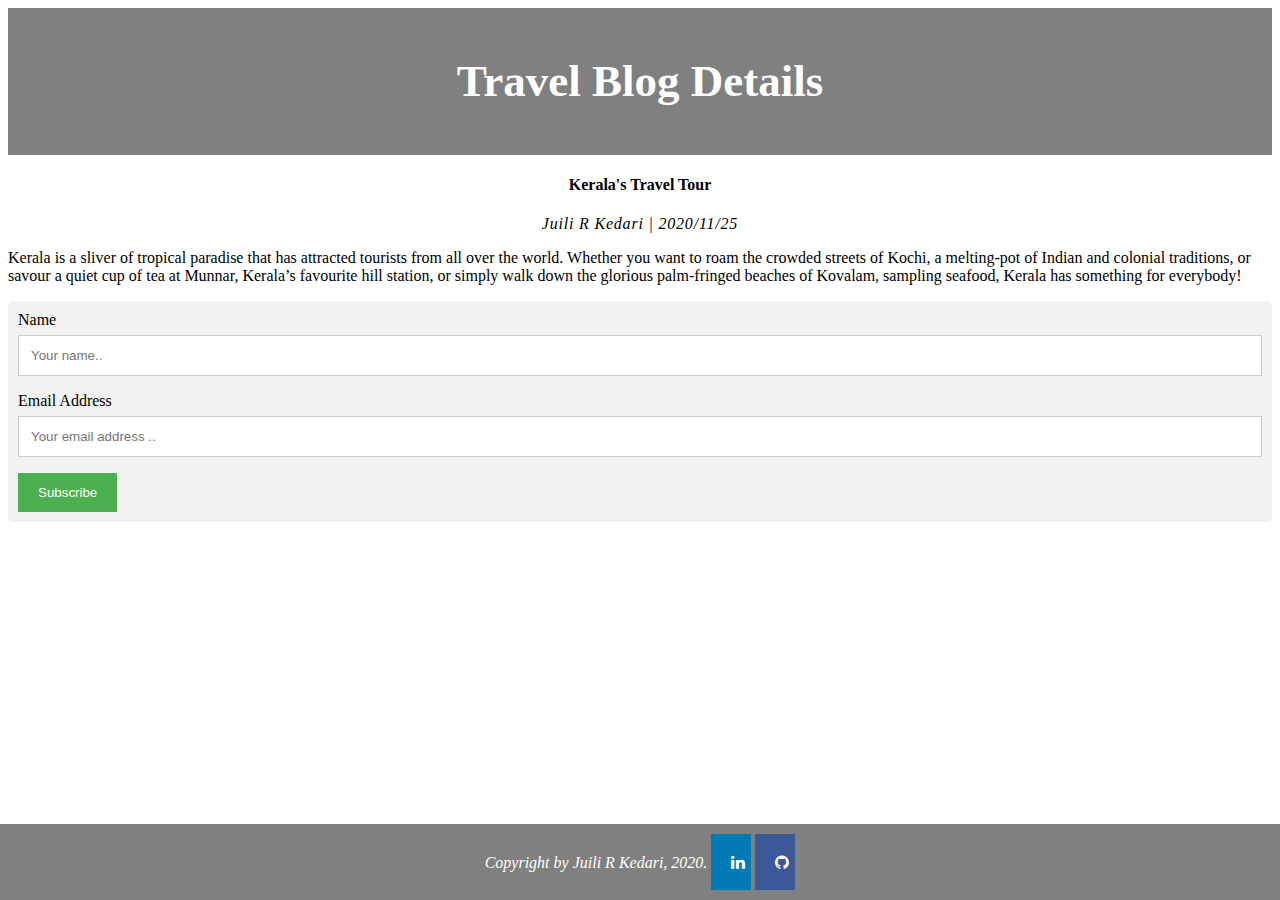
<file: blog_post.html>
﻿<!DOCTYPE html>
<html lang="en">
<head>
  <meta charset="UTF-8">
  <meta name="viewport" content="width=device-width, initial-scale=1.0">
  <meta http-equiv="X-UA-Compatible" content="ie=edge">
  <link rel="stylesheet" href="blog_post.css" type="text/css" media="all">
  <link rel="stylesheet" href="https://cdnjs.cloudflare.com/ajax/libs/font-awesome/4.7.0/css/font-awesome.min.css">
  <title>Personal Travel Blog Website</title>
</head>
<body>
  <header>
     <h2>Travel Blog Details </h2>
  </header>
<section id="top-post">
      <div class="text-gradient">
         <h4> <center> Kerala's Travel Tour </center> </h4>
           <p class="post-info"><em>Juili R Kedari | 2020/11/25</em></p>
             <p>
        Kerala is a sliver of tropical paradise that has attracted tourists from all over the world. Whether you want to roam the crowded streets of Kochi, a melting-pot of Indian and colonial traditions, or savour a quiet cup of tea at Munnar, Kerala’s favourite hill station, or simply walk down the glorious palm-fringed beaches of Kovalam, sampling seafood, Kerala has something for everybody!
            </p>
      </div>
    </section>
 <div class="container">
  <form action="#">
    <div class="row">
      <div class="col-25">
        <label for="name">Name</label>
      </div>
      <div class="col-75">
        <input type="text" id="name" name="Name" placeholder="Your name..">
      </div>
    </div>
    <div class="row">
      <div class="col-25">
        <label for="email">Email Address</label>
      </div>
      <div class="col-75">
        <input type="text" id="email" name="Email Address" placeholder="Your email address ..">
      </div>
    </div>
    <div class="row">
      <input type="submit" value="Subscribe">
    </div>
  </form>
</div> 
     <footer>
        <em> Copyright by Juili R Kedari, 2020.</em>
        <a href="#" class="fa fa-linkedin"></a>
        <a href="#" class="fa fa-github"></a>
     </footer>
</body>
</html>
</file>
<file: blog_post.css>
﻿@import url("footer.css");

header {
          text-align: center;
          background-color: gray;
	  color: white;
          padding: 10px;
          font-size: 30px;
         }

* {
    box-sizing: border-box;
  }

/* Style inputs */
input[type=text], select, textarea {
  width: 100%;
  padding: 12px;
  border: 1px solid #ccc;
  margin-top: 6px;
  margin-bottom: 16px;
  resize: vertical;
}

input[type=submit] {
  background-color: #4CAF50;
  color: white;
  padding: 12px 20px;
  border: none;
  cursor: pointer;
}

input[type=submit]:hover {
  background-color: #45a049;
}

/* Style the container/contact section */
.container {
             border-radius: 5px;
             background-color: #f2f2f2;
             padding: 10px;
           }

/* Create two columns that float next to eachother */
.column {
          float: left;
          width: 50%;
          margin-top: 6px;
          padding: 20px;
        }

/* Clear floats after the columns */
.row:after {
              content: "";
              display: table;
              clear: both;
           }

.post-info {
              font-family: 'Playfair Display', serif;
              letter-spacing: 0.05em;
              margin: 0.2em 0;
              text-align: center;
           }
</file>
